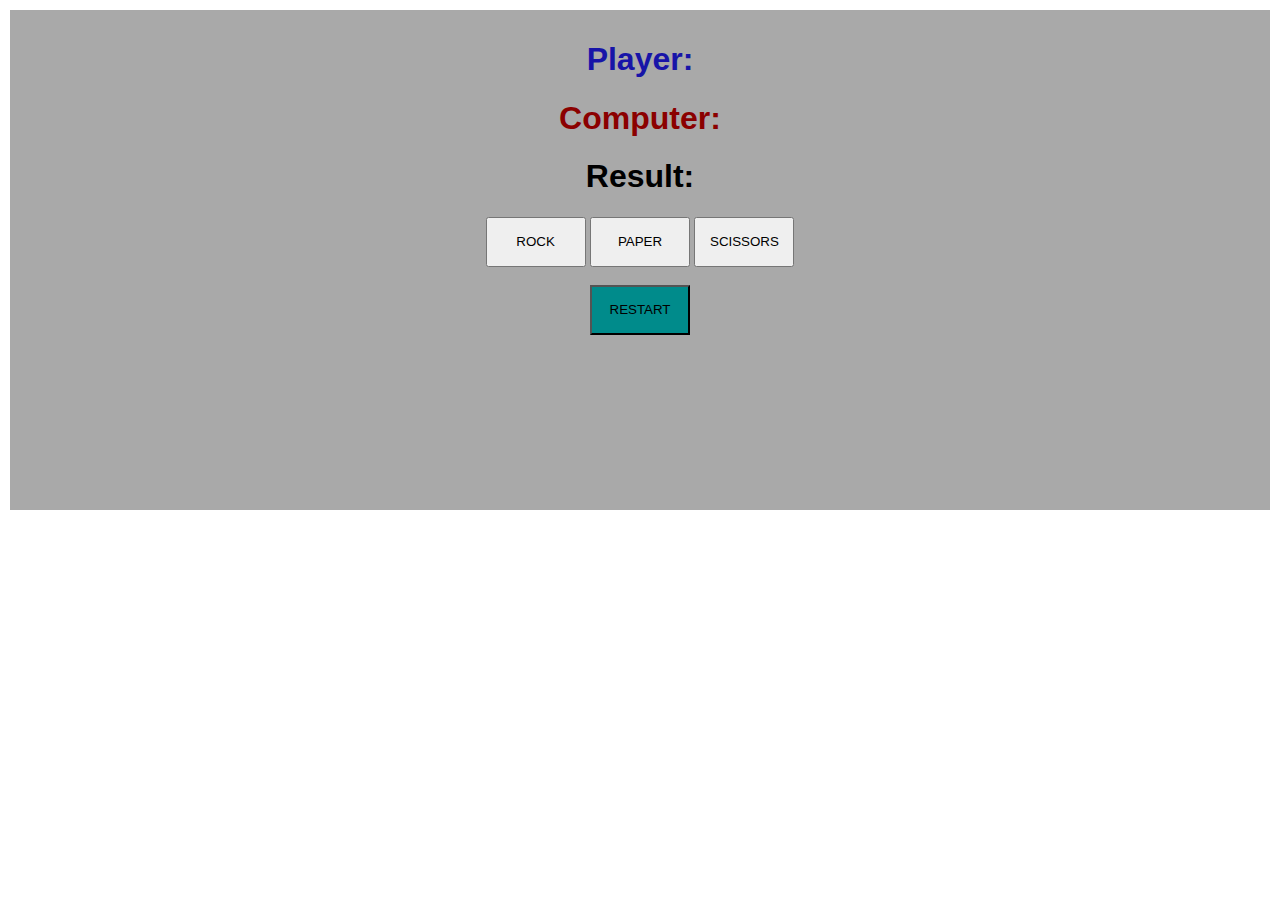
<file: index.html>
<html lang="en">
<head>
    <meta charset="UTF-8">
    <meta name="viewport" content="width=device-width, initial-scale=1.0">
    <title>Document</title>
    <link rel="stylesheet" href="style.css">
</head>
<body>
    <div id="game">
        <h1 class="gameText" id="playertext">Player:</h1>
        <h1 class="gameText" id="computerTxt">Computer: </h1>
        <h1 class="gameText" id="resultxt">Result: </h1>
        <button class="choicebt" name="rock">ROCK</button>
        <button class="choicebt" name="paper">PAPER</button>
        <button class="choicebt" name="scissors">SCISSORS</button> <br><br>
        <div >
            <button id="div" onclick="clear()">RESTART</button>
        </div>
        
    </div>
    
    <script src="index.js"></script>
</body>
</html>
</file>
<file: style.css>
body{
    margin: 0;
    padding: 10px;

    
}
#game{
    font-family: Verdana, Geneva, Tahoma, sans-serif;
    box-sizing: border-box;
    padding: 10px;
    width: 100%;
    height: 500px;
    background-color: darkgray;
    text-align: center;
}
#playertext{
    color: rgb(23, 20, 168);
}
#computerTxt{
    color: darkred;
}
button{
   height: 50px; 
   width: 100px;
   font-family: 'Segoe UI', Tahoma, Geneva, Verdana, sans-serif;
}
button:hover{
    background-color: cornflowerblue;
}
#div{
    background-color: darkcyan;
}
</file>
